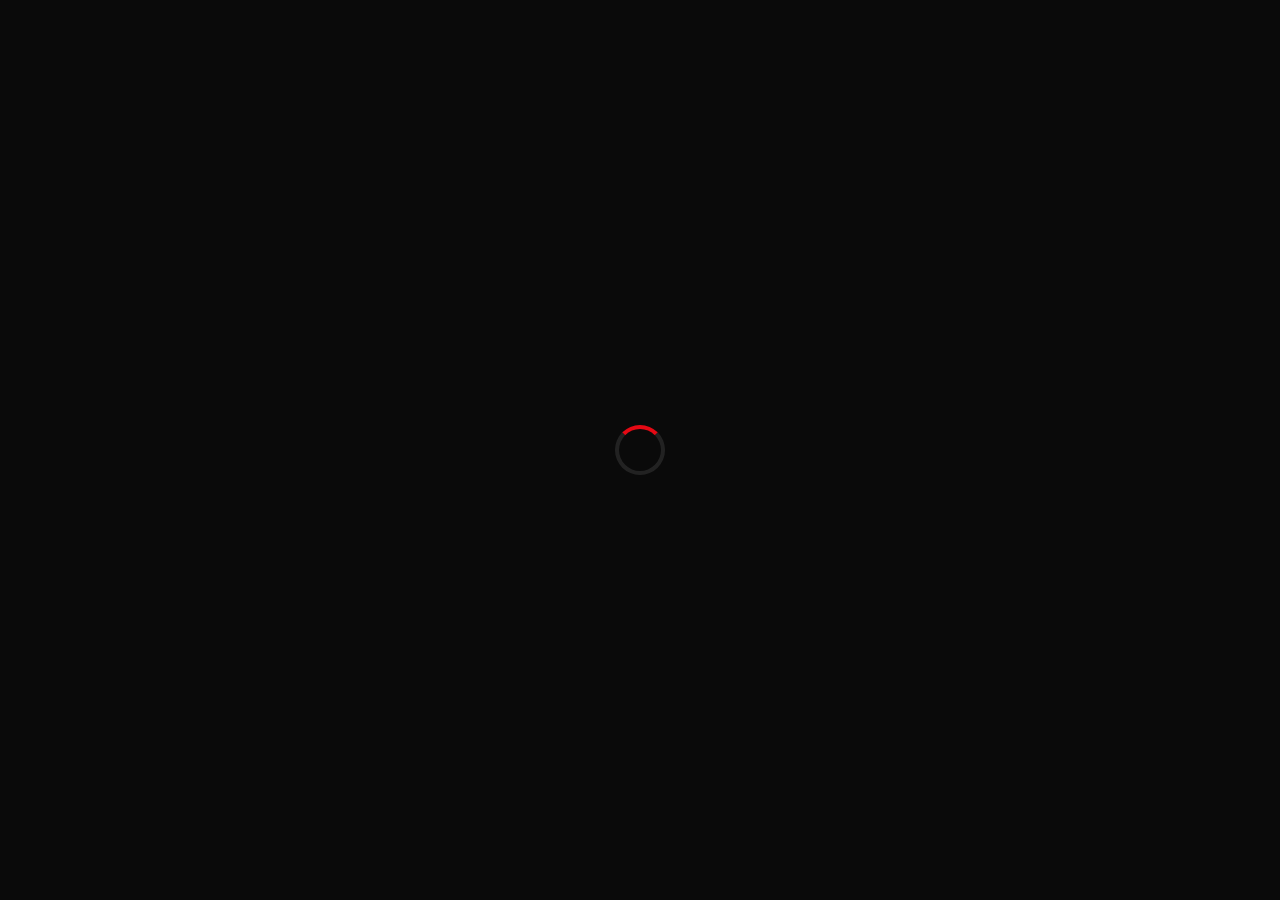
<file: index.html>
<!DOCTYPE html>
<html lang="ru">
<head>
    <meta charset="UTF-8">
    <meta name="viewport" content="width=device-width, initial-scale=1.0, viewport-fit=cover">
    <title>lap-films — каталог</title>
    <link rel="stylesheet" href="style.css">
    
    <!-- ===== O N E S I G N A L  К О Д ===== -->
    <script src="https://cdn.onesignal.com/sdks/web/v16/OneSignalSDK.page.js" defer></script>
    <script>
        window.OneSignalDeferred = window.OneSignalDeferred || [];
        OneSignalDeferred.push(async function(OneSignal) {
            await OneSignal.init({
                appId: "06743d87-ef34-4413-b35d-6d0e18d16f27",
                safari_web_id: "web.onesignal.auto.25811132-3882-4d1b-a1e7-3632ed052841",
                notifyButton: {
                    enable: true,
                },
            });
        });
    </script>
    <!-- ===== К О Н Е Ц  O N E S I G N A L ===== -->
</head>
<body>
    <!-- ОВЕРЛЕЙ ЗАГРУЗКИ – виден сразу, без display:none -->
    <div id="loadingOverlay" style="position:fixed; top:0; left:0; width:100%; height:100%; background:#0a0a0a; z-index:9999; display:flex; justify-content:center; align-items:center;">
        <div class="spinner" style="width:50px; height:50px; border-width:4px;"></div>
    </div>

    <div class="container">
        <h1>lap-films</h1>
        <div class="search-container">
            <input type="text" id="searchInput" placeholder="🔍 Поиск фильмов или сериалов..." autocomplete="off">
            <button id="searchClear" class="clear-btn" style="display: none;">✖</button>
        </div>

        <button id="categoryToggleBtn" class="category-toggle-btn">🎬 Выбрать категорию</button>
        <div id="filtersInfo" class="filters-info"></div>

        <div class="films-grid" id="filmsGrid"></div>
        <div id="noResults" class="no-results" style="display: none;">
            <p>Ничего не найдено</p>
            <small>Попробуйте другие ключевые слова</small>
        </div>

        <div class="buttons-row">
            <button id="suggestFilmBtn" class="action-btn suggest-btn">📩 Предложить фильм / сериал</button>
            <a href="https://github.com/BtheBFr/lap-films/raw/refs/heads/main/apk/Lap_Films_v1.0.0.APK" download class="action-btn download-app-btn">📱 Скачать приложение</a>
        </div>
    </div>

    <div id="categoryModal" class="modal category-modal" style="display:none;">
        <div class="modal-content"></div>
    </div>

    <div id="suggestModal" class="modal">
        <div class="modal-content">
            <span class="modal-close">&times;</span>
            <h3>📝 Предложить фильм или сериал</h3>
            <input type="text" id="suggestFilmInput" placeholder="Название фильма/сериала">
            <textarea id="suggestCommentInput" rows="2" placeholder="Комментарий (по желанию)"></textarea>
            <button id="submitSuggestionBtn" class="submit-suggest-btn">
                <span id="loadingSpinner" class="spinner" style="display: none;"></span>
                Отправить предложение
            </button>
            <div id="suggestStatus" class="suggest-status"></div>
            <button id="showSuggestedBtn" class="show-suggested-btn">📋 Предложенные фильмы</button>
            <div id="suggestedFilmsContainer" style="display: none;">
                <div class="suggestions-divider"></div>
                <h4 class="suggested-title">📋 Список предложенных фильмов</h4>
                <div id="suggestedFilmsList" class="suggested-films-list">
                    <div class="loading-text">Загрузка...</div>
                </div>
            </div>
        </div>
    </div>

    <script src="films.js"></script>
    <script src="common.js"></script>
</body>
</html>
</file>
<file: style.css>
/* ================================================================
   БАЗОВЫЕ СТИЛИ
   ================================================================ */
* {
    margin: 0;
    padding: 0;
    box-sizing: border-box;
    -webkit-tap-highlight-color: transparent;
}

body {
    font-family: 'Segoe UI', system-ui, -apple-system, sans-serif;
    background: #0a0a0a;
    color: #f0f0f0;
    min-height: 100vh;
    padding: 20px 10px;
}

.container, .player-page {
    max-width: 1400px;
    margin: 0 auto;
}

h1 {
    font-size: 2.5rem;
    font-weight: 800;
    text-align: center;
    color: #ffffff;
    margin-bottom: 25px;
    letter-spacing: 1px;
}

/* ================================================================
   ОВЕРЛЕЙ ЗАГРУЗКИ
   ================================================================ */
#loadingOverlay {
    position: fixed;
    top: 0;
    left: 0;
    width: 100%;
    height: 100%;
    background: #0a0a0a;
    z-index: 9999;
    display: none;
    justify-content: center;
    align-items: center;
    flex-direction: column;
}
#loadingOverlay .spinner {
    width: 50px;
    height: 50px;
    border: 4px solid rgba(255,255,255,0.1);
    border-top-color: #e50914;
    border-radius: 50%;
    animation: spin 0.8s linear infinite;
}
@keyframes spin {
    to { transform: rotate(360deg); }
}

/* ================================================================
   ПОИСК
   ================================================================ */
.search-container {
    position: relative;
    max-width: 500px;
    margin: 0 auto 20px;
}
#searchInput {
    width: 100%;
    padding: 12px 50px 12px 20px;
    background: #1a1a2a;
    border: 1px solid #333;
    border-radius: 40px;
    color: white;
    font-size: 1rem;
    transition: border-color 0.2s;
}
#searchInput:focus {
    outline: none;
    border-color: #e50914;
}
.clear-btn {
    position: absolute;
    right: 12px;
    top: 50%;
    transform: translateY(-50%);
    background: #555;
    border: none;
    color: white;
    width: 24px;
    height: 24px;
    border-radius: 50%;
    cursor: pointer;
    font-size: 0.8rem;
    transition: background 0.2s;
}
.clear-btn:hover {
    background: #e50914;
}

/* ================================================================
   КНОПКА КАТЕГОРИЙ
   ================================================================ */
.category-toggle-btn {
    display: block;
    margin: 10px auto 20px;
    padding: 12px 28px;
    background: linear-gradient(135deg, #2a2a3a, #1a1a2a);
    border: 1px solid #444;
    border-radius: 40px;
    color: #fff;
    font-size: 0.95rem;
    font-weight: 600;
    cursor: pointer;
    transition: all 0.25s;
    box-shadow: 0 4px 12px rgba(0,0,0,0.3);
}
.category-toggle-btn:hover {
    background: #e50914;
    border-color: #e50914;
    transform: scale(1.02);
    box-shadow: 0 6px 20px rgba(229,9,20,0.3);
}

/* ================================================================
   ФИЛЬТРЫ
   ================================================================ */
.filters-info {
    text-align: center;
    font-size: 0.85rem;
    color: #aaa;
    margin: 8px 0 15px;
}
.filters-info span {
    display: inline-block;
    background: #1a1a2a;
    padding: 4px 14px;
    border-radius: 20px;
    margin: 0 5px 5px 0;
    border: 1px solid #444;
}

/* ================================================================
   СЕТКА ФИЛЬМОВ
   ================================================================ */
.films-grid {
    display: grid;
    grid-template-columns: repeat(auto-fill, minmax(130px, 1fr));
    gap: 16px;
    margin: 20px 0 40px;
}
.film-card {
    background: #1a1a2a;
    border-radius: 12px;
    overflow: hidden;
    border: 1px solid #2a2a3a;
    cursor: pointer;
    text-align: center;
    padding-bottom: 10px;
    transition: transform 0.2s, box-shadow 0.2s;
}
.film-card:hover {
    transform: translateY(-4px);
    box-shadow: 0 8px 24px rgba(0,0,0,0.5);
}
.film-card img {
    width: 100%;
    aspect-ratio: 2/3;
    object-fit: cover;
}
.film-card h3 {
    font-size: 0.9rem;
    margin: 8px 6px;
    font-weight: 600;
}
.coming-badge {
    display: inline-block;
    background: #e50914;
    padding: 4px 12px;
    border-radius: 20px;
    font-size: 0.65rem;
    font-weight: 600;
    color: white;
}
.no-results {
    text-align: center;
    padding: 40px;
    color: #888;
}

/* ================================================================
   ОСНОВНЫЕ КНОПКИ
   ================================================================ */
.buttons-row {
    display: flex;
    justify-content: center;
    gap: 16px;
    margin: 30px 0 20px;
    flex-wrap: wrap;
}
.action-btn {
    padding: 12px 28px;
    border-radius: 40px;
    font-size: 0.95rem;
    font-weight: 600;
    cursor: pointer;
    text-decoration: none;
    display: inline-block;
    text-align: center;
    border: none;
    background: #1a1a2a;
    border: 1px solid #444;
    color: white;
    transition: all 0.25s;
    box-shadow: 0 4px 12px rgba(0,0,0,0.2);
}
.action-btn:hover {
    background: #e50914;
    border-color: #e50914;
    transform: scale(1.03);
    box-shadow: 0 6px 20px rgba(229,9,20,0.3);
}
.download-app-btn {
    border-color: #4caf50;
    color: #4caf50;
}
.download-app-btn:hover {
    background: #4caf50;
    color: #0a0a0a;
}

/* ================================================================
   СТРАНИЦА ПЛЕЕРА
   ================================================================ */
.player-layout {
    display: flex;
    gap: 30px;
    margin: 20px 0;
    flex-wrap: wrap;
    align-items: flex-start;
}
.film-info-panel {
    flex: 1;
    min-width: 240px;
    background: #1a1a2a;
    border-radius: 20px;
    padding: 20px;
    border: 1px solid #2a2a3a;
    text-align: center;
}
.film-info-panel img {
    width: 100%;
    max-width: 240px;
    border-radius: 16px;
    margin-bottom: 15px;
}
.film-description-full {
    font-size: 0.9rem;
    line-height: 1.5;
    color: #ccc;
    text-align: left;
    margin: 15px 0;
    max-height: 250px;
    overflow-y: auto;
    padding-right: 5px;
}
/* Стили для скролла описания (без стрелок) */
.film-description-full::-webkit-scrollbar {
    width: 4px;
}
.film-description-full::-webkit-scrollbar-track {
    background: #1a1a2a;
}
.film-description-full::-webkit-scrollbar-thumb {
    background: #e50914;
    border-radius: 10px;
}
.film-description-full::-webkit-scrollbar-thumb:hover {
    background: #b00710;
}
.film-description-full::-webkit-scrollbar-button {
    display: none;
    height: 0;
    width: 0;
}
.film-description-full {
    scrollbar-width: thin;
    scrollbar-color: #e50914 #1a1a2a;
}

/* ----- Сиквелы (над плеером) ----- */
.sequel-nav {
    display: flex;
    gap: 10px;
    justify-content: center;
    margin: 15px 0;
    flex-wrap: wrap;
}
.sequel-btn {
    padding: 8px 18px;
    background: #2a2a3a;
    border: 1px solid transparent;
    border-radius: 30px;
    color: #ccc;
    cursor: pointer;
    font-size: 0.85rem;
    font-weight: 600;
    transition: all 0.25s;
    box-shadow: 0 2px 8px rgba(0,0,0,0.2);
}
.sequel-btn:hover {
    background: #3a3a4a;
    color: #fff;
    transform: translateY(-2px);
}
.sequel-btn.active {
    background: #e50914;
    color: #fff;
    border-color: #e50914;
    box-shadow: 0 4px 16px rgba(229,9,20,0.4);
}

/* ----- Действия с фильмом (оценить, скачать) ----- */
.film-actions {
    display: flex;
    gap: 12px;
    justify-content: center;
    flex-wrap: wrap;
    margin-top: 10px;
}
.rate-btn,
.download-btn {
    padding: 10px 22px;
    border-radius: 40px;
    font-weight: 600;
    font-size: 0.85rem;
    border: none;
    cursor: pointer;
    transition: all 0.25s;
    box-shadow: 0 4px 12px rgba(0,0,0,0.2);
    display: inline-flex;
    align-items: center;
    gap: 6px;
}
.rate-btn {
    background: #2a2a3a;
    border: 1px solid #ffc107;
    color: #ffc107;
}
.rate-btn:hover:not(:disabled) {
    background: #ffc107;
    color: #1a1a2a;
    transform: scale(1.03);
    box-shadow: 0 4px 16px rgba(255,193,7,0.3);
}
.rate-btn:disabled {
    opacity: 0.5;
    cursor: not-allowed;
}
.download-btn {
    background: #2a2a3a;
    border: 1px solid #4caf50;
    color: #4caf50;
}
.download-btn:hover {
    background: #4caf50;
    color: #0a0a0a;
    transform: scale(1.03);
    box-shadow: 0 4px 16px rgba(76,175,80,0.3);
}

/* ----- Правая панель (плеер) ----- */
.player-panel {
    flex: 2;
    min-width: 280px;
}
.player-panel h1 {
    font-size: 1.8rem;
    text-align: left;
    color: white;
    margin-bottom: 12px;
}
.video-wrapper {
    background: #000;
    border-radius: 16px;
    overflow: hidden;
    aspect-ratio: 16/9;
    margin-bottom: 15px;
    position: relative;
}
.video-wrapper iframe {
    position: absolute;
    top: 0;
    left: 0;
    width: 100%;
    height: 100%;
}

/* ----- Навигация по сезонам и сериям (кнопки под плеером) ----- */
.nav-buttons {
    display: flex;
    gap: 12px;
    justify-content: center;
    margin: 15px 0;
    flex-wrap: wrap;
}
.nav-buttons button {
    padding: 10px 22px;
    border-radius: 40px;
    font-weight: 600;
    font-size: 0.9rem;
    border: none;
    cursor: pointer;
    transition: all 0.25s;
    box-shadow: 0 4px 12px rgba(0,0,0,0.2);
    background: #2a2a3a;
    color: #ccc;
    border: 1px solid #444;
    display: inline-flex;
    align-items: center;
    gap: 6px;
}
.nav-buttons button:hover:not(:disabled) {
    background: #3a3a4a;
    color: #fff;
    transform: scale(1.02);
}
.nav-buttons button:disabled {
    opacity: 0.3;
    cursor: not-allowed;
}
.nav-buttons .prev-btn {
    border-color: #ffc107;
    color: #ffc107;
}
.nav-buttons .prev-btn:hover:not(:disabled) {
    background: #ffc107;
    color: #1a1a2a;
}
.nav-buttons .next-btn {
    border-color: #4caf50;
    color: #4caf50;
}
.nav-buttons .next-btn:hover:not(:disabled) {
    background: #4caf50;
    color: #0a0a0a;
}
.nav-buttons .choose-btn {
    border-color: #e50914;
    color: #e50914;
}
.nav-buttons .choose-btn:hover:not(:disabled) {
    background: #e50914;
    color: #fff;
}

.better-version-notice {
    background: rgba(229,9,20,0.2);
    border: 1px solid #e50914;
    border-radius: 30px;
    padding: 8px 16px;
    text-align: center;
    font-size: 0.85rem;
    color: #ff9999;
}

/* ----- Кнопка "Смотреть" ----- */
.watch-btn-large {
    width: 100%;
    padding: 16px;
    background: linear-gradient(135deg, #e50914, #b00710);
    border: none;
    border-radius: 40px;
    color: white;
    font-size: 1.1rem;
    font-weight: 700;
    cursor: pointer;
    transition: all 0.25s;
    box-shadow: 0 4px 16px rgba(229,9,20,0.3);
    letter-spacing: 0.5px;
}
.watch-btn-large:hover {
    transform: scale(1.02);
    box-shadow: 0 6px 24px rgba(229,9,20,0.5);
}
.watch-btn-large:active {
    transform: scale(0.98);
}
/* Фикс для мобильных — чтобы кнопка не исчезала */
.watch-btn-large,
.watch-btn-large:focus,
.watch-btn-large:active,
.watch-btn-large:hover {
    background: #e50914 !important;
    color: white !important;
    display: inline-block !important;
    opacity: 1 !important;
    visibility: visible !important;
    position: relative;
    z-index: 10;
}

/* ----- Кнопка "Назад" ----- */
.back-link {
    display: inline-flex;
    align-items: center;
    gap: 8px;
    background: #1a1a2a;
    border: 1px solid #444;
    padding: 10px 24px;
    border-radius: 40px;
    color: white;
    text-decoration: none;
    font-weight: 600;
    font-size: 0.95rem;
    margin-bottom: 20px;
    transition: all 0.25s;
    box-shadow: 0 4px 12px rgba(0,0,0,0.2);
}
.back-link:hover {
    background: #e50914;
    border-color: #e50914;
    transform: translateX(-4px);
    box-shadow: 0 6px 20px rgba(229,9,20,0.3);
}

/* ================================================================
   ОТЗЫВЫ
   ================================================================ */
.reviews-section {
    margin-top: 30px;
    padding-top: 20px;
    border-top: 1px solid #333;
}
.reviews-section h3 {
    font-size: 1.2rem;
    margin-bottom: 15px;
}
.reviews-list {
    background: #1a1a2a;
    border-radius: 16px;
    padding: 16px;
}
.average-rating {
    font-size: 1rem;
    margin-bottom: 15px;
    padding-bottom: 12px;
    border-bottom: 1px solid #333;
}
.review-item {
    padding: 12px;
    border-bottom: 1px solid #2a2a3a;
}
.review-item:last-child {
    border-bottom: none;
}
.review-stars {
    color: #ffc107;
    font-size: 0.85rem;
    margin-bottom: 5px;
}
.review-text {
    color: #ddd;
    font-size: 0.85rem;
    line-height: 1.4;
}
.review-date {
    color: #777;
    font-size: 0.7rem;
}
.empty-suggestions,
.loading-text {
    text-align: center;
    color: #888;
    padding: 20px;
    font-size: 0.85rem;
}
.toggle-reviews-btn {
    display: block;
    width: 100%;
    padding: 12px;
    margin-top: 12px;
    background: #2a2a3a;
    border: 1px solid #444;
    border-radius: 30px;
    color: #ffc107;
    font-weight: 600;
    cursor: pointer;
    transition: all 0.25s;
}
.toggle-reviews-btn:hover {
    background: #ffc107;
    color: #1a1a2a;
}

/* ================================================================
   МОДАЛЬНЫЕ ОКНА (общие)
   ================================================================ */
.modal {
    display: none;
    position: fixed;
    top: 0;
    left: 0;
    width: 100%;
    height: 100%;
    background: rgba(0,0,0,0.85);
    justify-content: center;
    align-items: center;
    z-index: 1000;
}
.modal-content {
    background: #1a1a2a;
    border-radius: 24px;
    padding: 28px;
    max-width: 500px;
    width: 90%;
    max-height: 80vh;
    overflow-y: auto;
    border: 1px solid #333;
}
.modal-content h3 {
    font-size: 1.4rem;
    margin-bottom: 8px;
    color: #fff;
}
.modal-close {
    float: right;
    font-size: 26px;
    cursor: pointer;
    color: #aaa;
    transition: color 0.2s;
}
.modal-close:hover {
    color: #e50914;
}
.modal-content input,
.modal-content textarea {
    width: 100%;
    padding: 12px;
    margin-bottom: 14px;
    background: #2a2a3a;
    border: 1px solid #444;
    border-radius: 12px;
    color: white;
    font-size: 0.95rem;
}
.modal-content input:focus,
.modal-content textarea:focus {
    outline: none;
    border-color: #e50914;
}

/* ----- Стилизация скроллов в модалках и др. (без стрелок) ----- */
.modal-content::-webkit-scrollbar,
.suggested-films-list::-webkit-scrollbar {
    width: 4px;
}
.modal-content::-webkit-scrollbar-track,
.suggested-films-list::-webkit-scrollbar-track {
    background: #1a1a2a;
}
.modal-content::-webkit-scrollbar-thumb,
.suggested-films-list::-webkit-scrollbar-thumb {
    background: #e50914;
    border-radius: 10px;
}
.modal-content::-webkit-scrollbar-thumb:hover,
.suggested-films-list::-webkit-scrollbar-thumb:hover {
    background: #b00710;
}
.modal-content::-webkit-scrollbar-button,
.suggested-films-list::-webkit-scrollbar-button {
    display: none;
    height: 0;
    width: 0;
}
.modal-content,
.suggested-films-list {
    scrollbar-width: thin;
    scrollbar-color: #e50914 #1a1a2a;
}

/* ----- Модалка выбора сезона/серии ----- */
.season-group {
    margin-bottom: 16px;
}
.season-title {
    font-size: 1rem;
    color: #e50914;
    margin-bottom: 8px;
}
.series-list {
    display: flex;
    flex-wrap: wrap;
    gap: 6px;
}
.series-select-btn {
    padding: 6px 14px;
    border-radius: 30px;
    border: 1px solid #444;
    background: #2a2a3a;
    color: #ccc;
    font-size: 0.8rem;
    cursor: pointer;
    transition: all 0.2s;
}
.series-select-btn:hover {
    background: #3a3a4a;
    color: #fff;
}
.series-select-btn.active {
    background: #e50914;
    color: #fff;
    border-color: #e50914;
}

/* ----- Остальные модальные кнопки ----- */
.submit-suggest-btn {
    width: 100%;
    padding: 14px;
    background: linear-gradient(135deg, #e50914, #b00710);
    border: none;
    border-radius: 40px;
    color: white;
    font-weight: 700;
    font-size: 1rem;
    cursor: pointer;
    transition: all 0.25s;
    box-shadow: 0 4px 16px rgba(229,9,20,0.3);
}
.submit-suggest-btn:hover {
    transform: scale(1.02);
    box-shadow: 0 6px 24px rgba(229,9,20,0.5);
}
.submit-suggest-btn:active {
    transform: scale(0.98);
}
.suggest-status {
    margin-top: 10px;
    text-align: center;
}
.show-suggested-btn {
    width: 100%;
    padding: 12px;
    background: #2a2a3a;
    border: 1px solid #444;
    border-radius: 40px;
    color: white;
    font-weight: 600;
    cursor: pointer;
    transition: all 0.25s;
    margin-top: 12px;
}
.show-suggested-btn:hover {
    background: #e50914;
    border-color: #e50914;
}
.suggestions-divider {
    height: 1px;
    background: #333;
    margin: 15px 0;
}
.suggested-title {
    font-size: 1rem;
    margin-bottom: 10px;
    color: #e50914;
}
.suggested-films-list {
    max-height: 200px;
    overflow-y: auto;
    background: #111;
    border-radius: 12px;
    padding: 8px;
}
.suggested-film-item {
    display: flex;
    justify-content: space-between;
    padding: 8px 12px;
    border-bottom: 1px solid #2a2a3a;
    font-size: 0.85rem;
}
.suggested-film-item:last-child {
    border-bottom: none;
}
.suggested-film-name {
    font-weight: 500;
}
.suggested-film-date {
    color: #888;
    font-size: 0.7rem;
}

/* ----- Звёзды для оценки ----- */
.stars-container {
    display: flex;
    gap: 10px;
    justify-content: center;
    margin: 15px 0;
}
.stars-container span {
    font-size: 2.2rem;
    cursor: pointer;
    color: #555;
    transition: color 0.2s, transform 0.2s;
}
.stars-container span:hover {
    color: #ffc107;
    transform: scale(1.1);
}
.rate-modal {
    max-width: 400px;
    text-align: center;
}

/* ----- Спиннер (общий) ----- */
.spinner {
    display: inline-block;
    width: 16px;
    height: 16px;
    border: 2px solid rgba(255,255,255,0.3);
    border-radius: 50%;
    border-top-color: white;
    animation: spin 0.8s linear infinite;
}
@keyframes spin {
    to { transform: rotate(360deg); }
}

/* ================================================================
   КАТЕГОРИИ В МОДАЛКЕ
   ================================================================ */
.category-modal .category-main-list {
    display: flex;
    flex-wrap: wrap;
    gap: 8px;
    justify-content: center;
    margin-bottom: 12px;
}
.category-modal .category-main-btn {
    padding: 8px 18px;
    border-radius: 30px;
    border: 1px solid #444;
    background: #1a1a2a;
    color: #aaa;
    font-size: 0.85rem;
    cursor: pointer;
    transition: all 0.25s;
}
.category-modal .category-main-btn:hover {
    background: #2a2a3a;
    color: #fff;
}
.category-modal .category-main-btn.active {
    background: #e50914;
    color: #fff;
    border-color: #e50914;
    box-shadow: 0 4px 16px rgba(229,9,20,0.3);
}
.category-modal .category-divider {
    width: 60%;
    height: 1px;
    background: #333;
    margin: 8px auto;
}
.category-modal .category-sub-list {
    display: flex;
    flex-wrap: wrap;
    gap: 6px;
    justify-content: center;
}
.category-modal .category-sub-btn {
    padding: 6px 16px;
    border-radius: 30px;
    border: 1px solid #444;
    background: #111;
    color: #888;
    font-size: 0.8rem;
    cursor: pointer;
    transition: all 0.25s;
}
.category-modal .category-sub-btn:hover {
    background: #2a2a3a;
    color: #fff;
}
.category-modal .category-sub-btn.active {
    background: #e50914;
    color: #fff;
    border-color: #e50914;
    box-shadow: 0 4px 16px rgba(229,9,20,0.3);
}

/* ================================================================
   АДАПТАЦИЯ ПОД ТЕЛЕФОН
   ================================================================ */
@media (max-width: 768px) {
    body {
        padding: 10px 6px;
    }
    h1 {
        font-size: 2rem;
    }
    .films-grid {
        grid-template-columns: repeat(auto-fill, minmax(100px, 1fr));
        gap: 10px;
    }
    .film-card h3 {
        font-size: 0.75rem;
    }

    .player-layout {
        flex-direction: column;
        gap: 20px;
        align-items: stretch;
    }
    .player-panel {
        order: 1;
    }
    .film-info-panel {
        order: 2;
        padding: 16px;
        margin-top: 45px;
        align-self: stretch;
    }
    .film-info-panel img {
        max-width: 120px;
        margin: 0 auto 12px;
    }
    .film-description-full {
        font-size: 0.8rem;
        max-height: 120px;
        margin: 10px 0;
    }
    .film-actions {
        gap: 8px;
        margin-top: 5px;
    }
    .rate-btn,
    .download-btn {
        padding: 8px 14px;
        font-size: 0.75rem;
    }
    .player-panel h1 {
        font-size: 1.2rem;
        text-align: center;
        margin-top: 0;
    }
    .video-wrapper {
        aspect-ratio: 16/9;
        margin-bottom: 10px;
    }
    .watch-btn-large {
        padding: 14px;
        font-size: 1rem;
        margin-top: 5px;
    }
    .back-link {
        padding: 8px 16px;
        font-size: 0.85rem;
        margin-bottom: 15px;
    }
    .sequel-nav {
        gap: 6px;
        margin: 10px 0;
    }
    .sequel-btn {
        padding: 6px 12px;
        font-size: 0.75rem;
    }

    .nav-buttons {
        gap: 8px;
        justify-content: center;
    }
    .nav-buttons button {
        padding: 8px 14px;
        font-size: 0.8rem;
    }
    /* Расположение кнопок: Предыдущая и Следующая в ряд, Выбрать серию на новой строке */
    .nav-buttons .prev-btn,
    .nav-buttons .next-btn {
        order: 1;
        flex: 0 1 auto;
    }
    .nav-buttons .choose-btn {
        order: 2;
        flex: 0 1 100%;
        text-align: center;
        justify-content: center;
    }

    .buttons-row {
        gap: 10px;
    }
    .action-btn {
        padding: 8px 16px;
        font-size: 0.8rem;
    }
    .category-toggle-btn {
        font-size: 0.85rem;
        padding: 10px 20px;
    }

    /* Отключаем тяжёлые эффекты */
    .search-container input,
    .film-card,
    .film-info-panel,
    .back-link,
    .modal {
        backdrop-filter: none !important;
        background: #1a1a2a !important;
    }
    .container,
    .player-page {
        animation: none !important;
    }
    body {
        background: #0a0a0a !important;
    }
}

/* ================================================================
   АДАПТАЦИЯ ПОД ГОРИЗОНТАЛЬНУЮ ОРИЕНТАЦИЮ
   ================================================================ */
@media (max-width: 900px) and (orientation: landscape) {
    .films-grid {
        grid-template-columns: repeat(auto-fill, minmax(110px, 1fr));
        gap: 12px;
    }
    .film-info-panel img {
        max-width: 100px;
    }
    .video-wrapper {
        max-height: 55vh;
    }
}

/* ================================================================
   ОТКЛЮЧАЕМ HOVER НА ТАЧ-УСТРОЙСТВАХ
   ================================================================ */
@media (pointer: coarse) {
    .film-card:hover,
    .action-btn:hover,
    .category-toggle-btn:hover,
    .watch-btn-large:hover,
    .back-link:hover,
    .rate-btn:hover:not(:disabled),
    .download-btn:hover,
    .toggle-reviews-btn:hover,
    .show-suggested-btn:hover,
    .modal-close:hover,
    .clear-btn:hover,
    .season-btn:hover,
    .series-btn:hover,
    .sequel-btn:hover,
    .submit-suggest-btn:hover,
    .category-modal .category-main-btn:hover,
    .category-modal .category-sub-btn:hover,
    .nav-buttons button:hover:not(:disabled),
    .series-select-btn:hover {
        transform: none !important;
        background: initial !important;
        color: initial !important;
        border-color: initial !important;
        box-shadow: none !important;
    }
    .film-card:hover {
        transform: none !important;
        box-shadow: none !important;
    }
    .rate-btn:hover:not(:disabled) {
        background: #2a2a3a !important;
        color: #ffc107 !important;
    }
    .download-btn:hover {
        background: #2a2a3a !important;
        color: #4caf50 !important;
    }
    .season-btn.active,
    .series-btn.active,
    .sequel-btn.active {
        background: #e50914 !important;
        color: #fff !important;
    }
    .category-modal .category-main-btn.active,
    .category-modal .category-sub-btn.active {
        background: #e50914 !important;
        color: #fff !important;
    }
    .watch-btn-large {
        background: #e50914 !important;
    }
    .submit-suggest-btn {
        background: #e50914 !important;
    }
    .nav-buttons .prev-btn:hover:not(:disabled) {
        background: #2a2a3a !important;
        color: #ffc107 !important;
    }
    .nav-buttons .next-btn:hover:not(:disabled) {
        background: #2a2a3a !important;
        color: #4caf50 !important;
    }
    .nav-buttons .choose-btn:hover:not(:disabled) {
        background: #2a2a3a !important;
        color: #e50914 !important;
    }
}

/* ----- Блок категорий (отдельно от описания) ----- */
.film-categories {
    margin: 10px 0 15px;
    text-align: left;
}
.category-tags {
    display: flex;
    flex-wrap: wrap;
    gap: 8px;
}
.category-tags .cat-tag {
    display: inline-block;
    background: #2a2a3a;
    padding: 4px 14px;
    border-radius: 20px;
    font-size: 0.8rem;
    color: #ccc;
    border: 1px solid #444;
}
.category-tags .cat-tag:first-child {
    border-color: #e50914;
}

/* ================================================================
   ПОЛНЫЙ ФИКС СКРОЛЛОВ (БЕЗ СТРЕЛОК)
   ================================================================ */

/* WebKit (Chrome, Edge, Safari) */
::-webkit-scrollbar {
    width: 4px;
    height: 4px;
}
::-webkit-scrollbar-track {
    background: #1a1a2a;
    border-radius: 10px;
}
::-webkit-scrollbar-thumb {
    background: #e50914;
    border-radius: 10px;
}
::-webkit-scrollbar-thumb:hover {
    background: #b00710;
}
::-webkit-scrollbar-button {
    display: none !important;
    height: 0 !important;
    width: 0 !important;
    background: transparent !important;
}
::-webkit-scrollbar-corner {
    background: transparent !important;
}

/* Firefox */
* {
    scrollbar-width: thin !important;
    scrollbar-color: #e50914 #1a1a2a !important;
}
/* Дополнительно для Firefox (старые версии) */
* {
    scrollbar-arrow-color: transparent !important;
    -moz-scrollbar-arrow-color: transparent !important;
}

/* Принудительное скрытие стрелок через обёртку */
.modal-content,
.suggested-films-list,
.film-description-full {
    overflow-y: auto;
    overflow-x: hidden;
    scrollbar-width: thin !important;
    scrollbar-color: #e50914 #1a1a2a !important;
}
.modal-content::-webkit-scrollbar,
.suggested-films-list::-webkit-scrollbar,
.film-description-full::-webkit-scrollbar {
    width: 4px !important;
}
.modal-content::-webkit-scrollbar-button,
.suggested-films-list::-webkit-scrollbar-button,
.film-description-full::-webkit-scrollbar-button {
    display: none !important;
    height: 0 !important;
}
</file>
